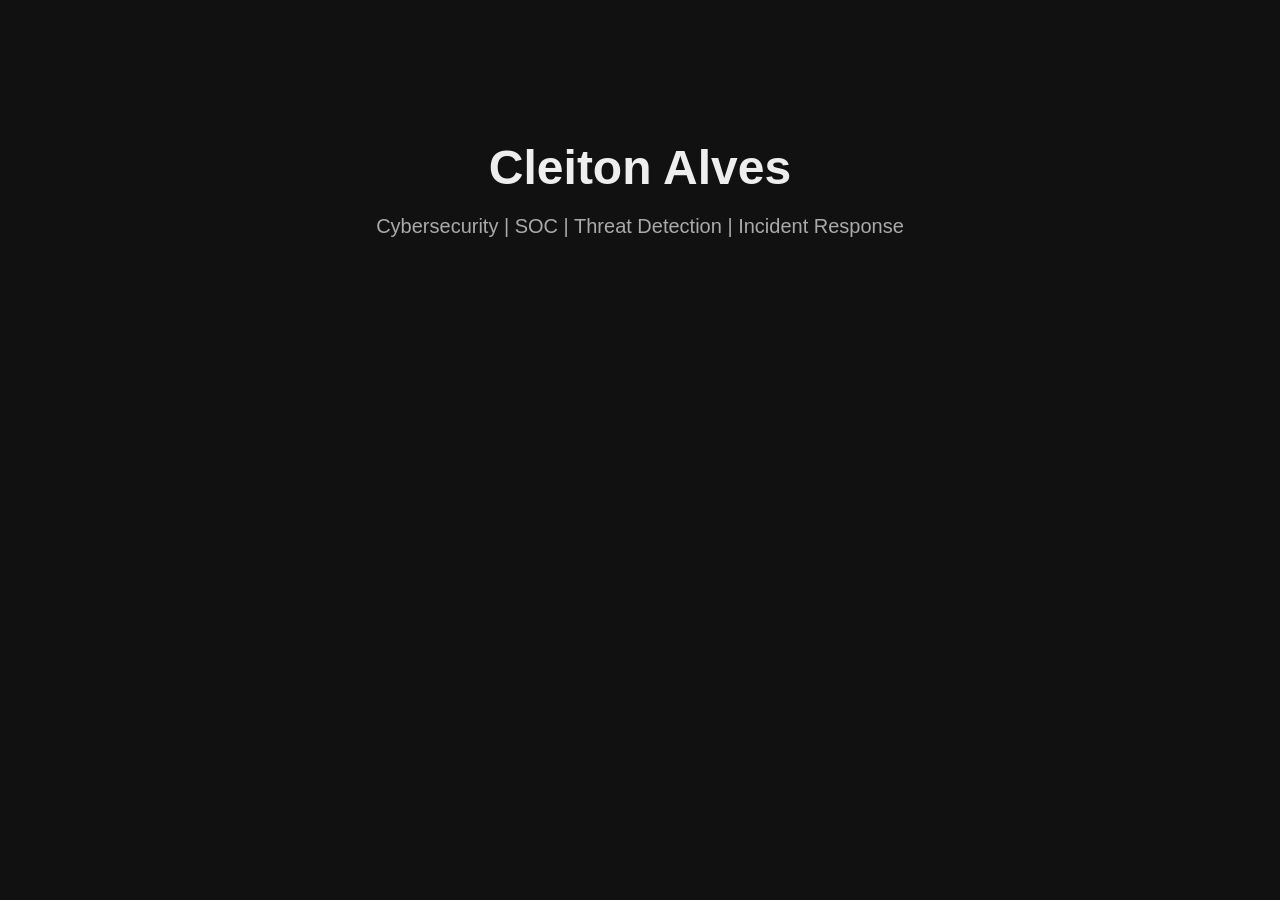
<file: index.html>
<!DOCTYPE html>
<html lang="pt-br">
<head>
  <meta charset="UTF-8">
  <title>Cleiton Alves</title>

  <style>
    body{
      background:#111;
      color:#eee;
      font-family:Arial;
      text-align:center;
      padding-top:100px;
    }

    h1{
      font-size:48px;
      margin-bottom:10px;
    }

    p{
      font-size:20px;
      color:#aaa;
    }
  </style>
</head>

<body>

  <h1>Cleiton Alves</h1>

  <p>
    Cybersecurity | SOC | Threat Detection | Incident Response
  </p>

</body>
</html>
</file>
